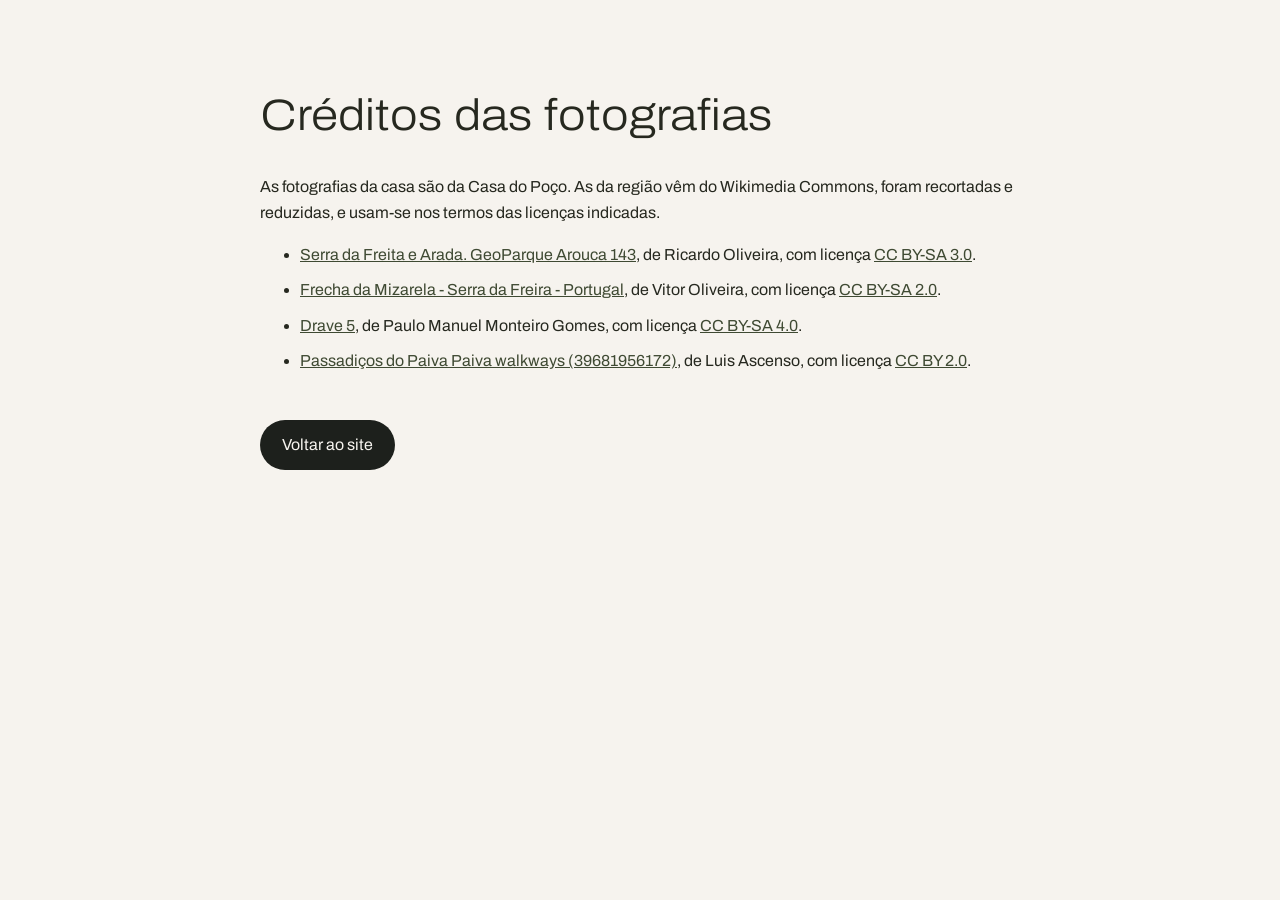
<file: site/creditos.html>
<!doctype html>
<html lang="pt-PT">
<head>
<meta charset="UTF-8">
<meta name="viewport" content="width=device-width, initial-scale=1">
<title>Créditos das fotografias — Casa do Poço</title>
<meta name="robots" content="noindex">
<link rel="icon" type="image/svg+xml" href="assets/favicon.svg">
<link rel="preconnect" href="https://fonts.googleapis.com">
<link rel="preconnect" href="https://fonts.gstatic.com" crossorigin>
<link href="https://fonts.googleapis.com/css2?family=Archivo:wdth,wght@62..125,300..700&display=swap" rel="stylesheet">
<style>
  body { margin: 0; background: #f6f3ee; color: #26281f; font-family: "Archivo", system-ui, sans-serif; line-height: 1.6; }
  main { max-width: 760px; margin: 0 auto; padding: 80px 20px; }
  h1 { font-stretch: 112%; font-weight: 300; font-size: clamp(30px, 4vw, 44px); margin: 0 0 24px; }
  a { color: #3f4a33; }
  li { margin-bottom: 10px; }
  .voltar { display: inline-block; margin-top: 30px; padding: 12px 22px; border-radius: 999px; background: #1d201c; color: #f6f3ee; text-decoration: none; }
</style>
</head>
<body>
<main>
  <h1>Créditos das fotografias</h1>
  <p>As fotografias da casa são da Casa do Poço. As da região vêm do Wikimedia Commons, foram recortadas e reduzidas, e usam-se nos termos das licenças indicadas.</p>
  <ul>
    <li><a href="https://commons.wikimedia.org/wiki/File:Serra_da_Freita_e_Arada._GeoParque_Arouca_143.jpg">Serra da Freita e Arada. GeoParque Arouca 143</a>, de Ricardo Oliveira, com licença <a href="https://creativecommons.org/licenses/by-sa/3.0">CC BY-SA 3.0</a>.</li>
    <li><a href="https://commons.wikimedia.org/wiki/File:Frecha_da_Mizarela_-_Serra_da_Freira_-_Portugal_(51621506684).jpg">Frecha da Mizarela - Serra da Freira - Portugal</a>, de Vitor Oliveira, com licença <a href="https://creativecommons.org/licenses/by-sa/2.0/">CC BY-SA 2.0</a>.</li>
    <li><a href="https://commons.wikimedia.org/wiki/File:Drave_5.jpg">Drave 5</a>, de Paulo Manuel Monteiro Gomes, com licença <a href="https://creativecommons.org/licenses/by-sa/4.0">CC BY-SA 4.0</a>.</li>
    <li><a href="https://commons.wikimedia.org/wiki/File:Passadi%C3%A7os_do_Paiva_Paiva_walkways_%2839681956172%29.jpg">Passadiços do Paiva Paiva walkways (39681956172)</a>, de Luis Ascenso, com licença <a href="https://creativecommons.org/licenses/by/2.0">CC BY 2.0</a>.</li>
  </ul>
  <a class="voltar" href="./#regiao">Voltar ao site</a>
</main>
</body>
</html>
</file>
